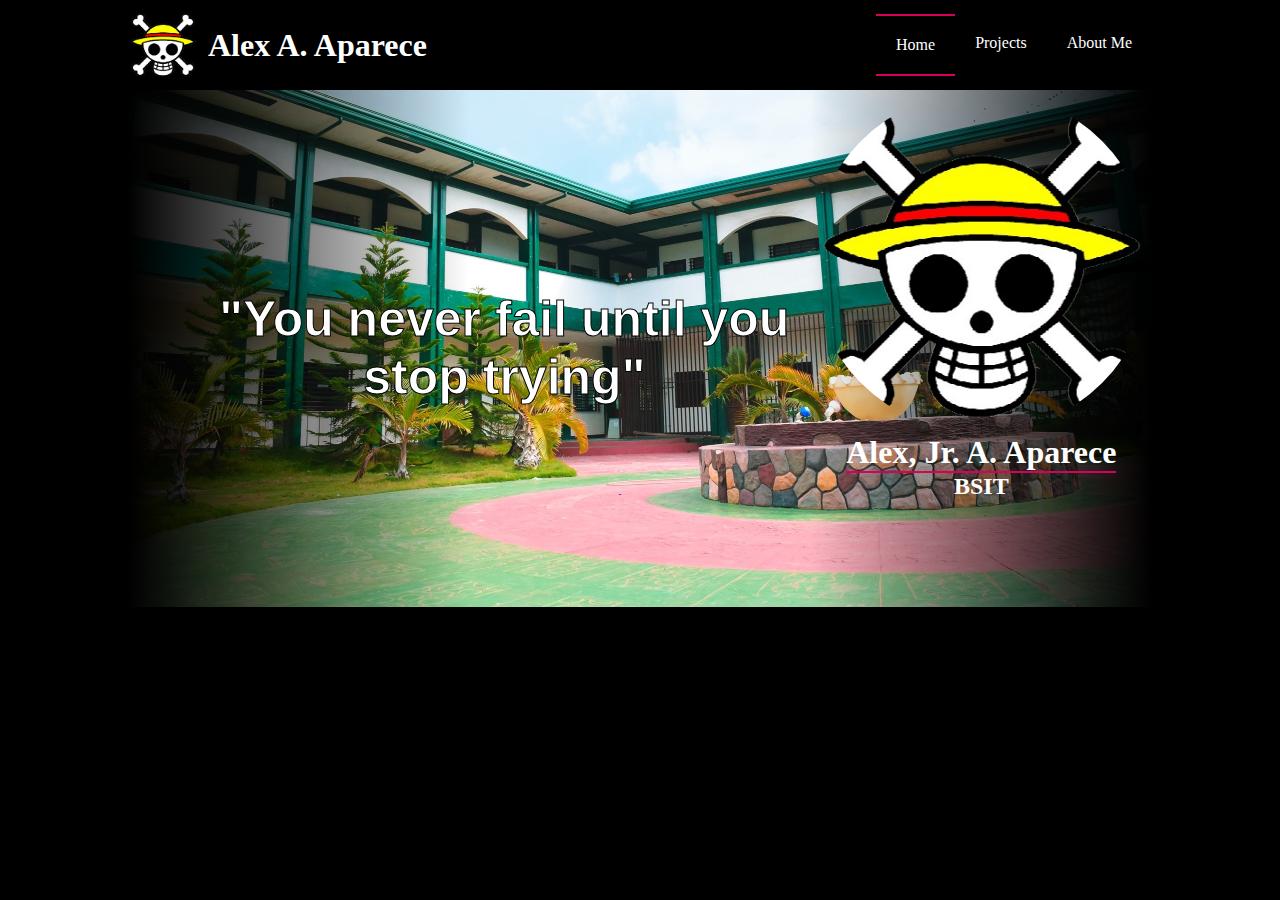
<file: index.html>
<!DOCTYPE html>
<html lang="en">

<head>
    <meta charset="UTF-8">
    <meta name="viewport" content="width=device-width, initial-scale=1.0">
    <title>Home</title>
</head>
<link rel="icon" href="IMAGES/logo.png" type="image/png">
<link rel="stylesheet" href="CSS/main.css">

<body>

    <nav>
        <div>
            <img src="IMAGES/logo.png" alt="">
            <h1>Alex A. Aparece</h1>
        </div>
        <div id="lists">
            <div>
                <img src="IMAGES/list.png" alt="" id="menu" onclick="openMenu()">
            </div>
            <ul>
                <!-- <li><img src="IMAGES/logo.png" alt=""></li> -->
                <a href="./" style="border-bottom: 2px solid rgba(213, 1, 91, 1); border-top: 2px solid rgba(213, 1, 91, 1);">
                    <li>Home</li>
                </a>
                <a href="./School_Years">
                    <li>Projects</li>
                </a>
                <a href="./About_Me">
                    <li>About Me</li>
                </a>
            </ul>
        </div>
    </nav>

    <section id="main">
        <div>
            <img src="IMAGES/logo.png" alt="">
            <div class="green-light"></div>
        </div>
        <div>
            <img src="IMAGES/dnsc.jpg" alt="">
        </div>
        <div class="image-gradient"></div>
        <div>
            <h1>Alex, Jr. A. Aparece</h1>
            <hr style="border: 1px solid rgba(213, 1, 91, 1);">
            <h2 >BSIT</h2>
        </div>
        <div style="z-index: 1;">
            <h1>"You never fail until you stop trying"</h1>
        </div>
    </section>

    <footer>
        <div class="item item1">
            <img src="IMAGES/DNSC_LOGO.png" alt="">
            <div class="hov">
                Davao del Norte State College
            </div>
        </div>
        <div class="item item2">
            <img src="IMAGES/IC_LOGO.png" alt="">
            <div class="hov">
                Institute of Computing
            </div>
        </div>
        <div class="item item3">
            <img src="IMAGES/IAAS_LOGO.png" alt="">
            <div class="hov">
                Institute of Aquatic and Applied Sciences
            </div>
        </div>
        <div class="item item4">
            <img src="IMAGES/ILEGG_LOGO.png" alt="">
            <div class="hov">
                Institute of Leadership, Entrepreneurship, and Good Governance
            </div>
        </div>
        <div class="item item5">
            <img src="IMAGES/TEACHER_LOGO.png" alt="">
            <div class="hov">
                Institute of Teacher Education
            </div>
        </div>
    </footer>


    <script src="JS/main.js"></script>
</body>

</html>

<!-- mag display flex tas e hide ang mga list naku para ma show ang nav pa flex direction column. -->
</file>
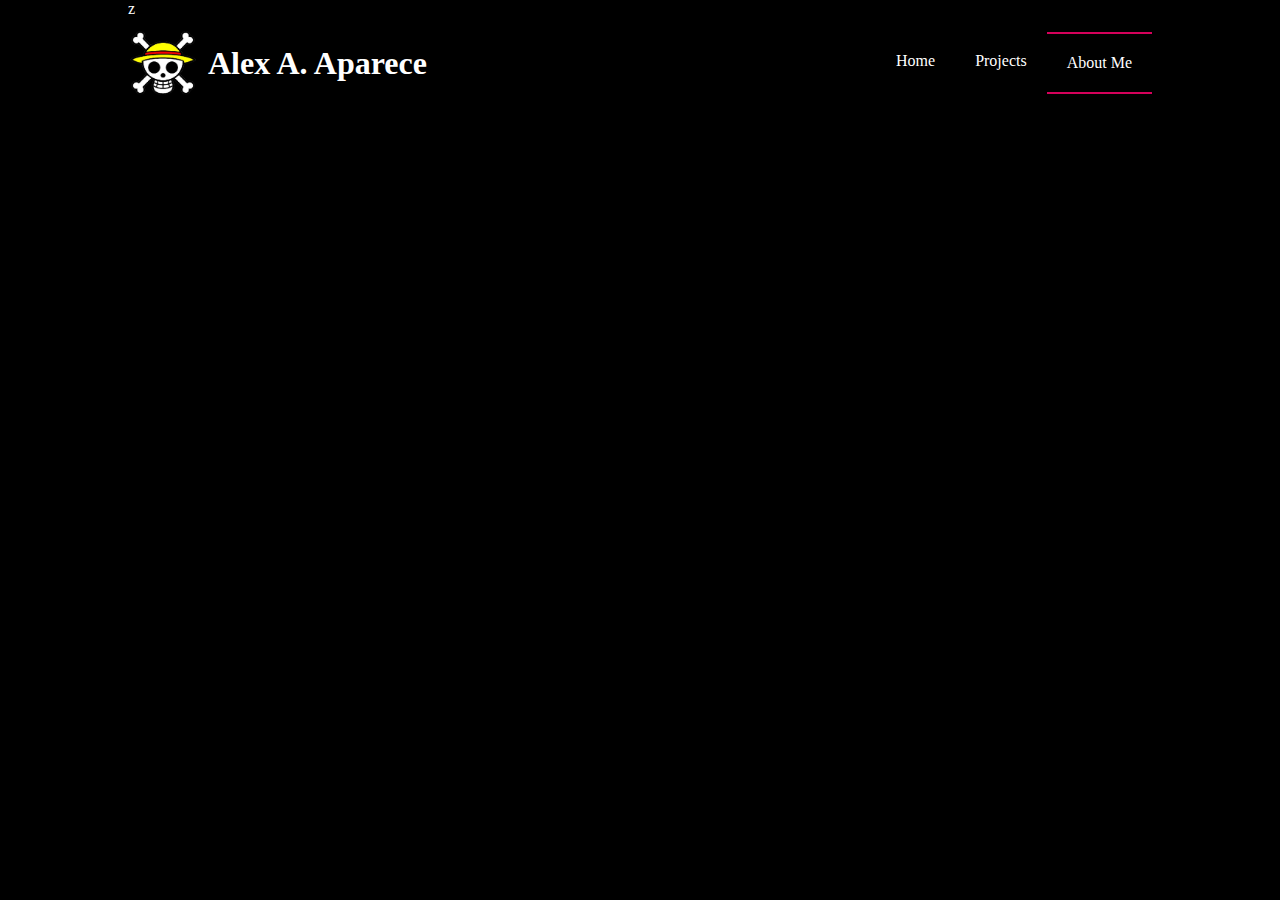
<file: About_Me.html>
<!DOCTYPE html>
<html lang="en">

<head>
    <meta charset="UTF-8">
    <meta name="viewport" content="width=device-width, initial-scale=1.0">
    <title>About Me</title>
    <link rel="icon" href="IMAGES/logo.png" type="image/png">
    <link rel="stylesheet" href="CSS/main.css">
</head>

<body>z
    <nav>
        <div>
            <img src="IMAGES/logo.png" alt="">
            <h1>Alex A. Aparece</h1>
        </div>
        <div id="lists">
            <div>
                <img src="IMAGES/list.png" alt="" id="menu" onclick="openMenu()">
            </div>
            <ul>
                <!-- <li><img src="IMAGES/logo.png" alt=""></li> -->
                <a href="./">
                    <li>Home</li>
                </a>
                <a href="./School_Years">
                    <li>Projects</li>
                </a>
                <a href="./About_Me" style="border-bottom: 2px solid rgba(213, 1, 91, 1); border-top: 2px solid rgba(213, 1, 91, 1);">
                    <li>About Me</li>
                </a>
            </ul>
        </div>
    </nav>

    <section>

    </section>

    <footer>
        <div class="item item1">
            <img src="IMAGES/DNSC_LOGO.png" alt="">
            <div class="hov">
                Davao del Norte State College
            </div>
        </div>
        <div class="item item2">
            <img src="IMAGES/IC_LOGO.png" alt="">
            <div class="hov">
                Institute of Computing
            </div>
        </div>
        <div class="item item3">
            <img src="IMAGES/IAAS_LOGO.png" alt="">
            <div class="hov">
                Institute of Aquatic and Applied Sciences
            </div>
        </div>
        <div class="item item4">
            <img src="IMAGES/ILEGG_LOGO.png" alt="">
            <div class="hov">
                Institute of Leadership, Entrepreneurship, and Good Governance
            </div>
        </div>
        <div class="item item5">
            <img src="IMAGES/TEACHER_LOGO.png" alt="">
            <div class="hov">
                Institute of Teacher Education
            </div>
        </div>
    </footer>

    <script src="JS/main.js"></script>
</body>

</html>
</file>
<file: CSS/main.css>
* {
    padding: 0;
    margin: 0;
}

html {
    scrollbar-width: normal;
    scrollbar-color: rgba(213, 1, 91, 0.9) black;
}


/* html::-webkit-scrollbar{
    width: .5vw;
}

html::-webkit-scrollbar-thumb{
    background-color: rgba(213, 1, 91, 0.9);
    border-radius: 5px;
} */


body {
    background-color: black;
    color: white;
    width: 80%;
    margin-inline: auto;
    /* width: 80%;
    margin-inline: auto; */
}

nav {
    display: flex;
    align-items: center;
    justify-content: space-between;
    /* border-bottom: 1px solid rgb(108, 108, 108); */
}

nav div:nth-child(1) {
    display: flex;
    align-items: center;
    justify-content: center;
}

nav div:nth-child(1) h1 {
    margin-left: 10px;
}

nav div:nth-child(1) img {
    padding: 10px 0;
    width: 70px;
}

nav div:nth-child(2) {
    display: flex;
    justify-content: center;
    align-items: center;
    transition: .4s ease;
}

nav div:nth-child(2) img {
    max-width: 40px;
}

nav div:nth-child(2) a {
    text-decoration: none;
    padding: 20px;
    color: white;
}

nav div:nth-child(2) ul {
    display: flex;
    list-style: none;
    /* align-items: center;
    justify-content: center; */
}

nav div:nth-child(2) ul li {
    /* padding: 15px 5px; */
    transition: 0.1s ease;
}

nav div:nth-child(2) ul a:hover {
    /* border-bottom: 1px solid rgb(213, 1, 91);     */
    background-color: rgba(213, 1, 91, 0.9);
    color: white;
}

/* nav div:nth-child(2) ul li:nth-child(1) img{
    max-width: 30px;
} */

#main {
    display: grid;
    position: relative;
    grid-template-columns: 1fr 1fr 1fr;
    grid-template-rows: 1fr 1fr 1fr;
}

#main div:nth-child(2) {
    grid-column: 1 / -1;
    grid-row: 1 / -1;
    display: flex;
    align-items: center;
    justify-content: center;
    overflow: hidden;
    z-index: -1;

}

#main div:nth-child(2) img {
    width: 100%;
    height: 100%;
}


.image-gradient {
    position: absolute;
    top: 0;
    left: 0;
    width: 100%;
    height: 100%;
    background: linear-gradient(to right, rgba(0, 0, 0, 1), rgba(0, 0, 0, 0), rgba(0, 0, 0, 0), rgba(0, 0, 0, 0)),
        linear-gradient(to left, rgba(0, 0, 0, 1), rgba(0, 0, 0, 0), rgba(0, 0, 0, 0), rgba(0, 0, 0, 0));
    pointer-events: none;
    /* Allows clicks to pass through the gradient overlay */
}


#main div:nth-child(1) {
    grid-column: 3 / -1;
    grid-row: 1 / 3;
    display: flex;
    z-index: 1;
    /* justify-content: center;
    align-items: center; */
    place-self: center;
    position: relative;
}

#main div:nth-child(1) img {
    width: 100%;
    height: 100%;
    margin-inline: auto;
    display: block;
    border-radius: 50%;
}

/*  */
.green-light {
    position: absolute;
    top: 50%;
    left: 50%;
    width: 100%;
    height: 100%;
    border-top: 8px solid rgb(0, 0, 0);
    border-radius: 50%;
    animation: rotate-light 4s linear infinite;
}

#menu {
    display: none;
    z-index: 1;
}

/* FOOTER */

footer {
    position: relative;
    /* width: 90%;
    margin-inline: auto; */
    margin: 20px;
    padding-bottom: 100px;
    overflow: hidden;
    mask-image: linear-gradient(to right, rgba(0, 0, 0, 0), rgba(0, 0, 0, 1) 10%, rgba(0, 0, 0, 1) 90%, rgba(0, 0, 0, 0));
}

.item {
    width: 200px;
    height: 100px;
    background-color: red;
    border-radius: 6px;
    position: absolute;
    left: max(calc(200px * 5), 100%);
    animation: scrollLeft 25s linear infinite;
    overflow: hidden;
    transition: .2s ease;
    z-index: -1;
}

.item img {
    width: 100%;
    height: 100%;
}

.item:hover img {
    filter: blur(5px);
}

.item:hover .hov {
    top: 50%;
}

.hov {
    position: absolute;
    top: 200%;
    left: 50%;
    z-index: 1;
    color: rgba(213, 1, 91, 1);
    -webkit-text-stroke: 0.2px black;
    font-weight: 900;
    transform: translate(-50%, -50%);
    text-align: center;
    transition: .2s ease;
    /* font-size: 20px; */
}




.item1 {
    animation-delay: calc(25s / 5 * (20 - 1) * -1);
}

.item2 {
    animation-delay: calc(25s / 5 * (20 - 2) * -1);
}

.item3 {
    animation-delay: calc(25s / 5 * (20 - 3) * -1);
}

.item4 {
    animation-delay: calc(25s / 5 * (20 - 4) * -1);
}

.item5 {
    animation-delay: calc(25s / 5 * (20 - 5) * -1);
}


@keyframes scrollLeft {
    /* from {} */

    to {
        left: -200px
    }
}


@keyframes rotate-light {
    0% {
        transform: translate(-50%, -50%) rotate(0deg);
    }

    100% {
        transform: translate(-50%, -50%) rotate(360deg);
    }
}

/*  */

#main div:nth-child(4) {
    grid-column: 3 / -1;
    grid-row: 3 / -1;
    z-index: 1;
    justify-self: center;
    text-align: center;
}

#main div:nth-child(5) {
    grid-column: 1 / 3;
    grid-row: 1 / -1;
    place-self: center;
    font-size: 25px;
    text-align: center;
    padding-left: 70px;
    font-family: 'Trebuchet MS', 'Lucida Sans Unicode', 'Lucida Grande', 'Lucida Sans', Arial, sans-serif;
    -webkit-text-stroke: 1px black;
}

@media screen and (max-width:960px) {
    body {
        width: 97%;
    }

    #main div:nth-child(2) img {
        width: 931px;
        min-height: 65vh;
        object-position: center;
    }
}


@media screen and (max-width:768px) {

    nav div:nth-child(2) {
        flex-direction: column;
        position: fixed;
        top: 0;
        right: -200px;
        /* display: none; */
        z-index: 2;
        background-color: rgb(255, 255, 255);
        height: 100vh;
        justify-content: start;
        border-top-left-radius: 50%;
        border-bottom-left-radius: 50%;
        border-left: 2px solid black;

    }

    nav div:nth-child(2) ul {
        /* display: none; */
        flex-direction: column;
        padding: 60px 0 30px 0;
    }

    nav div:nth-child(2) ul li {

        padding-right: 10vw;
    }


    nav div:nth-child(2) a {
        color: black;
    }

    #menu {
        top: 17px;
        right: 20px;
        position: fixed;
        display: block;
        z-index: 1;
        cursor: pointer;
    }




}



@media screen and (max-width:640px) {

    #main {
        grid-template-columns: 1fr 1fr 1fr 1fr;
        grid-template-rows: 1fr 1fr 1fr;
    }


    #main div:nth-child(1) {
        grid-column: 1 / 3;
        grid-row: 1 / 3;
    }


    #main div:nth-child(4) {
        grid-column: 3 / -1;
        grid-row: 1 / 3;
        place-self: center;
    }

    #main div:nth-child(5) {
        grid-column: 1 / -1;
        grid-row: 3 / -1;
        place-self: center;
        padding: 0;
        font-size: 20px;
    }


    /* FOOTER */

    .item {
        width: 150px;
        height: 75px;
        background-color: red;
        border-radius: 6px;
        position: absolute;
        left: max(calc(150px * 5), 100%);
        animation: scrollLeft 25s linear infinite;
    }



    .item1 {
        animation-delay: calc(25s / 5 * (20 - 1) * -1);
        font-size: 15px;
    }

    .item2 {
        animation-delay: calc(25s / 5 * (20 - 2) * -1);
    }

    .item3 {
        animation-delay: calc(25s / 5 * (20 - 3) * -1);
        font-size: 12px;

    }

    .item4 {
        animation-delay: calc(25s / 5 * (20 - 4) * -1);
        font-size: 10px;
    }

    .item5 {
        animation-delay: calc(25s / 5 * (20 - 5) * -1);
    }

    @keyframes scrollLeft {
        /* from {} */

        to {
            left: -150px
        }
    }

}


@media screen and (max-width:440px) {

    #main {
        grid-template-columns: 1fr 1fr 1fr 1fr;
        grid-template-rows: 1fr 1fr 1fr 1fr;
    }


    #main div:nth-child(1) {
        grid-column: 2 / 4;
        grid-row: 1 / 3;
    }


    #main div:nth-child(4) {
        grid-column: 1 / -1;
        grid-row: 3 / 4;
        place-self: center;
    }

    #main div:nth-child(5) {
        grid-column: 1 / -1;
        grid-row: 4 / -1;
        justify-self: center;
        padding: 0;
        font-size: 15px;
        padding: 0 30px;
    }


}

#imgFullScreen {
    position: fixed;
    width: 100%;
    height: 100%;
    top: 0;
    left: 0;
    background-color: rgba(0, 0, 0, .5);
    backdrop-filter: blur(10px);
    display: none;
    z-index: 3;
}

#imgFullScreenContent {
    width: 100%;
    height: 100%;
    display: flex;
    justify-content: center;
    align-items: center;
    position: relative;
}

#fullScreenIMG {
    max-width: 88%;
    max-height: 88%;
}

#closeFullScreenIMG {
    position: fixed;
    top: 30px;
    right: 30px;
    transition: 0.4s ease;
}


#closeFullScreenIMG img {
    width: 18px;
    z-index: 4;
    cursor: pointer;
    transition: 0.4s ease;
}

#closeFullScreenIMG img:hover {
    transform: rotate(180deg) scale(1.5);
}
</file>
